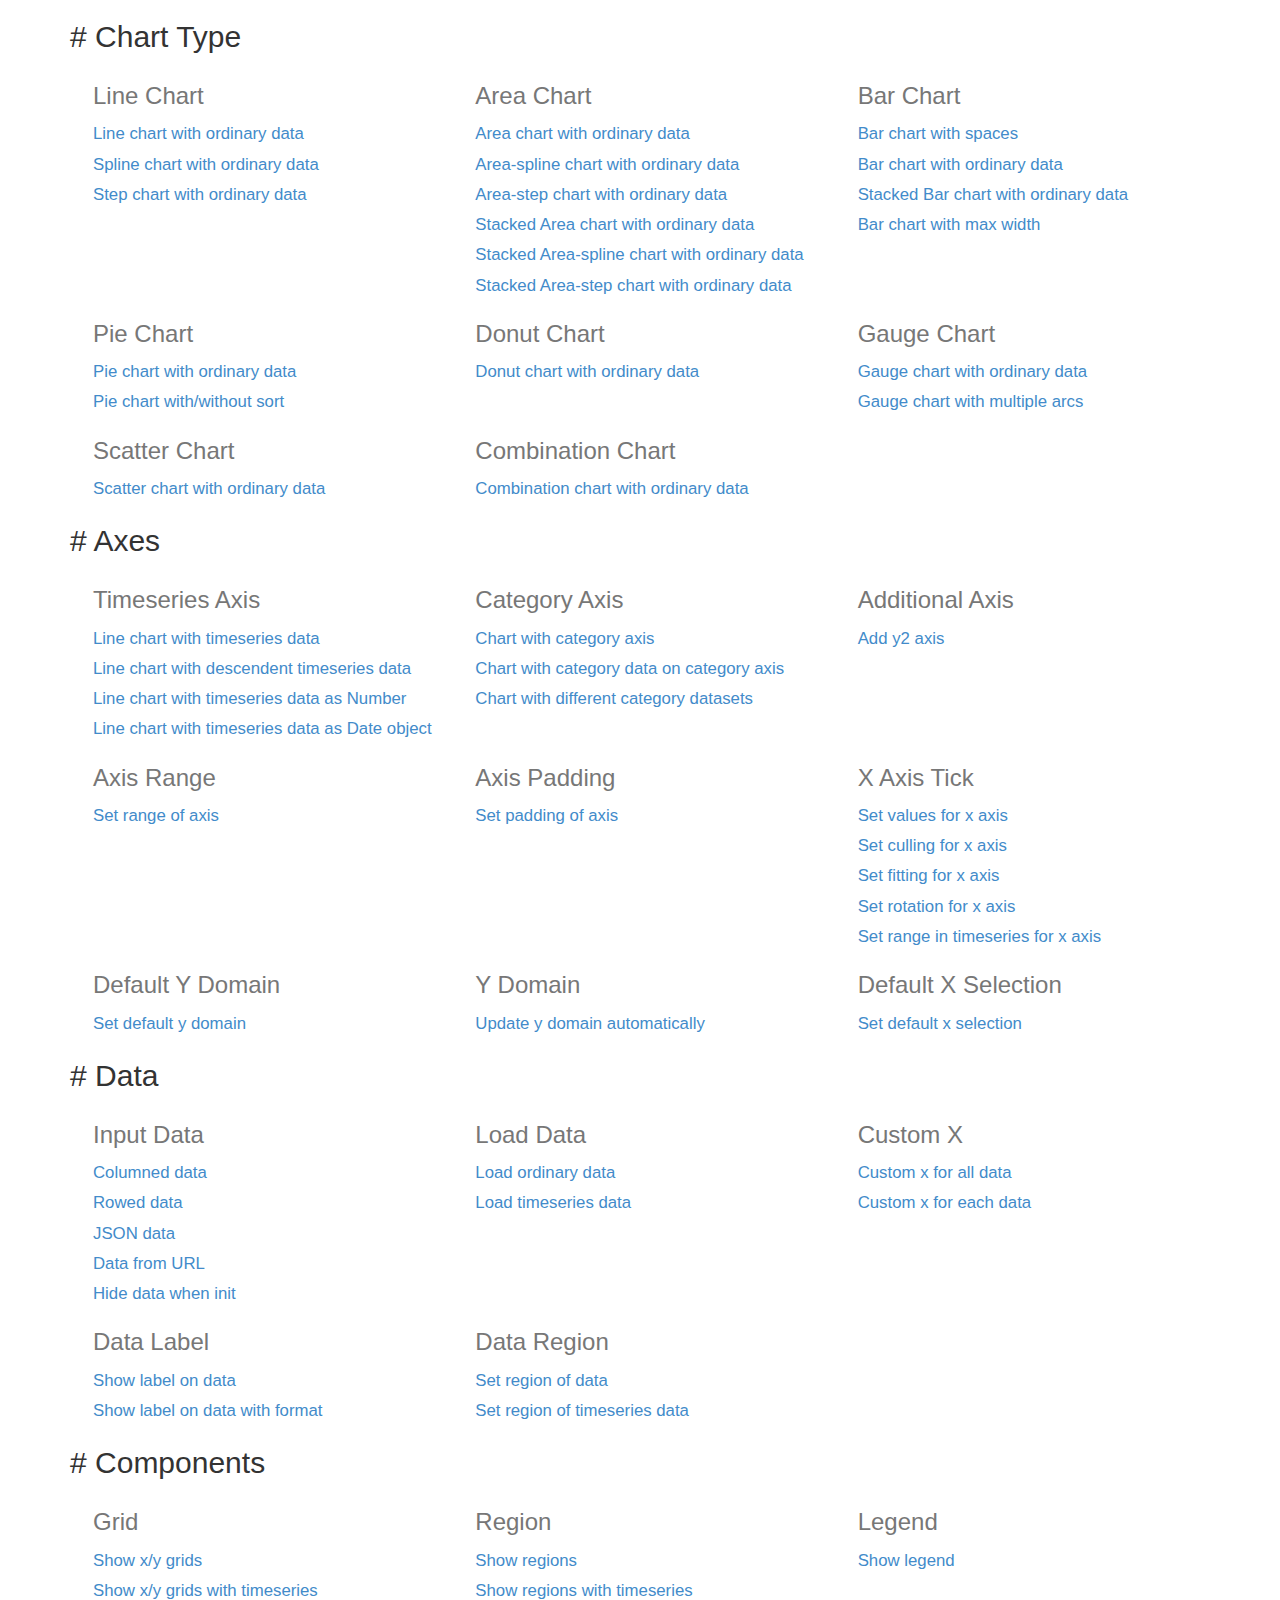
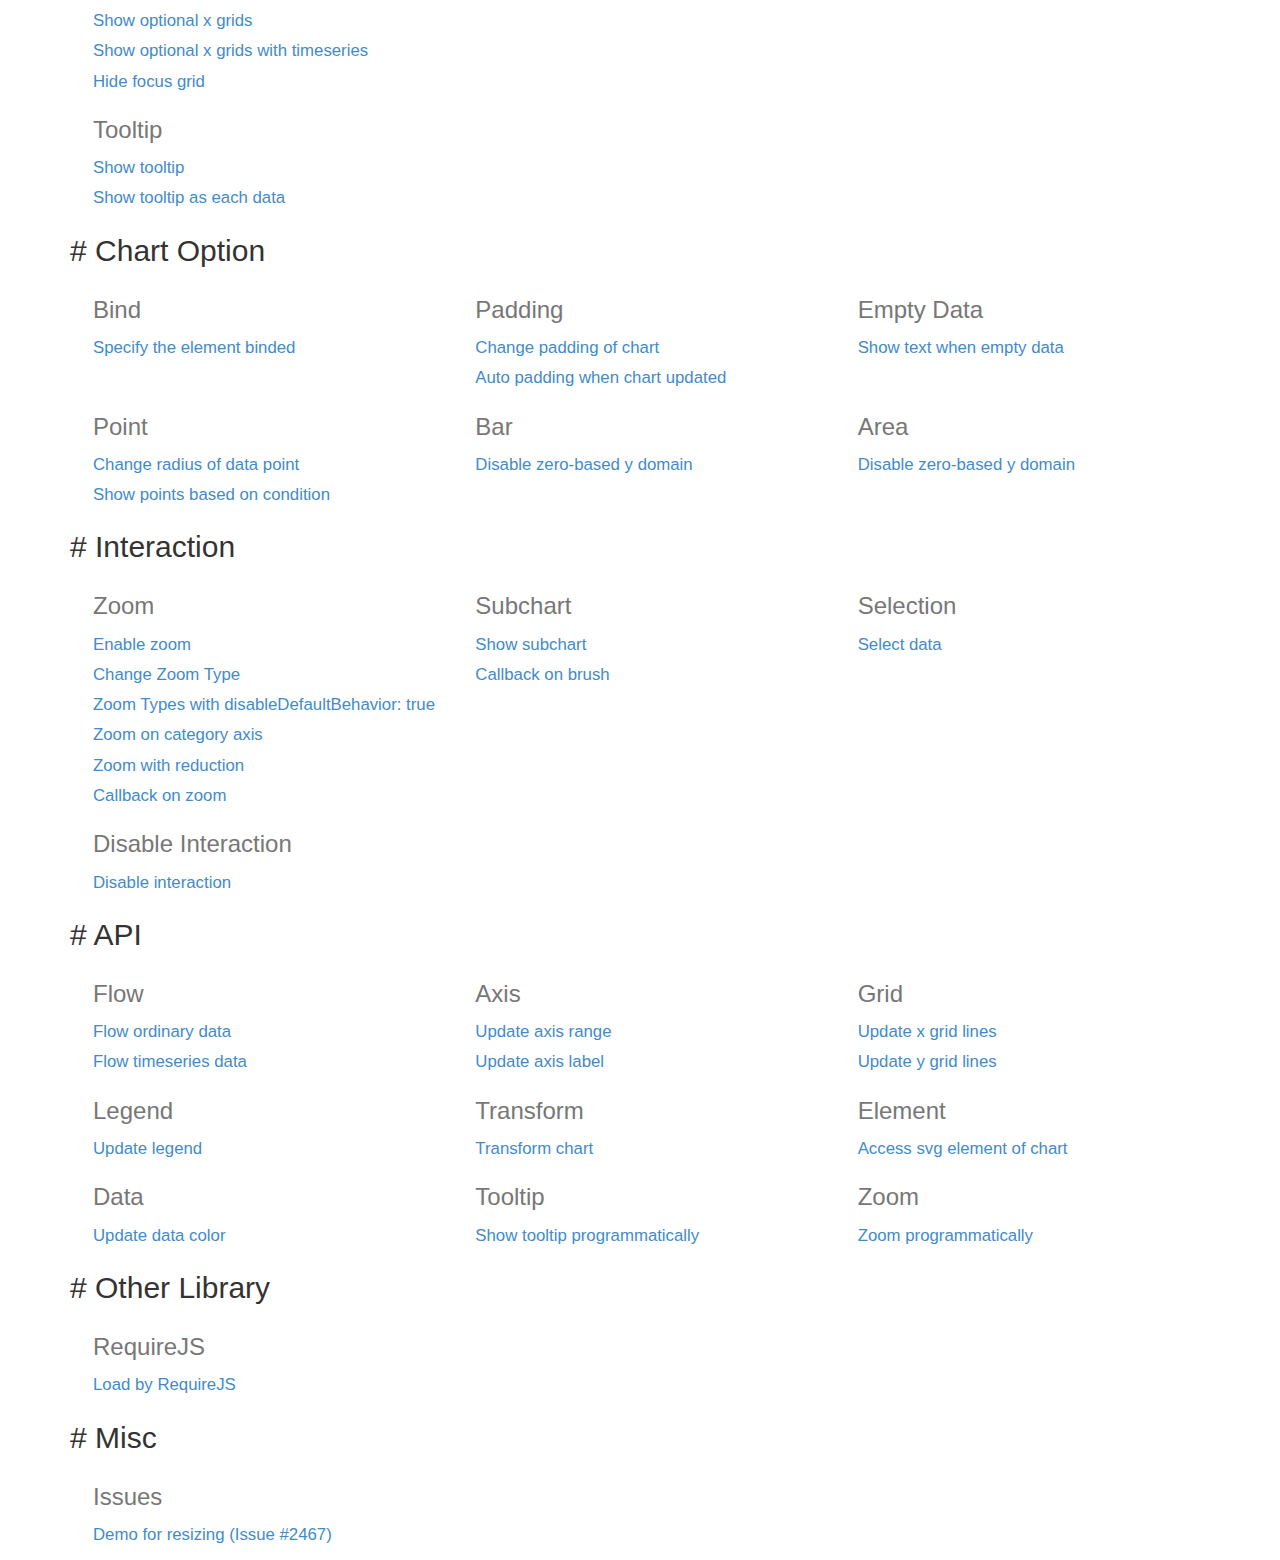
<file: c3js/visualization/c3-0.6.12/htdocs/index.html>
<html>
  <head>
    <link href="./css/bootstrap.min.css" rel="stylesheet">
    <link href="./css/index.css" rel="stylesheet">
  </head>
  <body>
    <div class="container">
      <div class="section">
        <h2># <span>Chart Type</span></h2>
        <div>
          <div class="row">
            <div class="col-md-4">
              <h3>Line Chart</h3>
              <a href="./samples/simple.html">
                Line chart with ordinary data
              </a>
              <a href="./samples/chart_spline.html">
                Spline chart with ordinary data
              </a>
              <a href="./samples/chart_step.html">
                Step chart with ordinary data
              </a>
            </div>
            <div class="col-md-4">
              <h3>Area Chart</h3>
              <a href="./samples/chart_area.html">
                Area chart with ordinary data
              </a>
              <a href="./samples/chart_area_spline.html">
                Area-spline chart with ordinary data
              </a>
              <a href="./samples/chart_area_step.html">
                Area-step chart with ordinary data
              </a>
              <a href="./samples/chart_area_stacked.html">
                Stacked Area chart with ordinary data
              </a>
              <a href="./samples/chart_area_spline_stacked.html">
                Stacked Area-spline chart with ordinary data
              </a>
              <a href="./samples/chart_area_step_stacked.html">
                Stacked Area-step chart with ordinary data
              </a>
            </div>
            <div class="col-md-4">
              <h3>Bar Chart</h3>
              <a href="./samples/chart_bar_space.html">
                  Bar chart with spaces
              </a>
              <a href="./samples/chart_bar.html">
                Bar chart with ordinary data
              </a>
              <a href="./samples/chart_bar_stacked.html">
                Stacked Bar chart with ordinary data
              </a>
              <a href="./samples/chart_bar_max_width.html">
                Bar chart with max width
              </a>
            </div>
          </div>
          <div class="row">
            <div class="col-md-4">
              <h3>Pie Chart</h3>
              <a href="./samples/chart_pie.html">
                Pie chart with ordinary data
              </a>
              <a href="./samples/chart_pie_sort.html">
                Pie chart with/without sort
              </a>
            </div>
            <div class="col-md-4">
              <h3>Donut Chart</h3>
              <a href="./samples/chart_donut.html">
                Donut chart with ordinary data
              </a>
            </div>
            <div class="col-md-4">
              <h3>Gauge Chart</h3>
              <a href="./samples/chart_gauge.html">
                Gauge chart with ordinary data
              </a>
              <a href="./samples/chart_multi_arc_gauge.html">
                Gauge chart with multiple arcs
              </a>
            </div>
          </div>
          <div class="row">
            <div class="col-md-4">
              <h3>Scatter Chart</h3>
              <a href="./samples/chart_scatter.html">
                Scatter chart with ordinary data
              </a>
            </div>
            <div class="col-md-4">
              <h3>Combination Chart</h3>
              <a href="./samples/chart_combination.html">
                Combination chart with ordinary data
              </a>
            </div>
          </div>
        </div>
      </div>

      <div class="section">
        <h2># <span>Axes</span></h2>
        <div>
          <div class="row">
            <div class="col-md-4">
              <h3>Timeseries Axis</h3>
              <a href="./samples/timeseries.html">
                Line chart with timeseries data
              </a>
              <a href="./samples/timeseries_descendent.html">
                Line chart with descendent timeseries data
              </a>
              <a href="./samples/timeseries_raw.html">
                Line chart with timeseries data as Number
              </a>
              <a href="./samples/timeseries_date.html">
                Line chart with timeseries data as Date object
              </a>
            </div>
            <div class="col-md-4">
              <h3>Category Axis</h3>
              <a href="./samples/categorized.html">
                Chart with category axis
              </a>
              <a href="./samples/custom_x_categorized.html">
                Chart with category data on category axis
              </a>
              <a href="./samples/different_category_datasets.html">
                Chart with different category datasets
              </a>
            </div>
            <div class="col-md-4">
              <h3>Additional Axis</h3>
              <a href="./samples/axes_y2.html">
                Add y2 axis
              </a>
            </div>
          </div>
          <div class="row">
            <div class="col-md-4">
              <h3>Axis Range</h3>
              <a href="./samples/axes_range.html">
                Set range of axis
              </a>
            </div>
            <div class="col-md-4">
              <h3>Axis Padding</h3>
              <a href="./samples/axes_padding.html">
                Set padding of axis
              </a>
            </div>
            <div class="col-md-4">
              <h3>X Axis Tick</h3>
              <a href="./samples/axes_x_tick_values.html">
                Set values for x axis
              </a>
              <a href="./samples/axes_x_tick_culling.html">
                Set culling for x axis
              </a>
              <a href="./samples/axes_x_tick_fit.html">
                Set fitting for x axis
              </a>
              <a href="./samples/axes_x_tick_rotate.html">
                Set rotation for x axis
              </a>
              <a href="./samples/axes_x_range_timeseries.html">
                Set range in timeseries for x axis
              </a>
            </div>
          </div>
          <div class="row">
            <div class="col-md-4">
              <h3>Default Y Domain</h3>
              <a href="./samples/axes_y_default.html">
                Set default y domain
              </a>
            </div>
            <div class="col-md-4">
              <h3>Y Domain</h3>
              <a href="./samples/domain_y.html">
                Update y domain automatically
              </a>
            </div>
            <div class="col-md-4">
              <h3>Default X Selection</h3>
              <a href="./samples/axes_x_selection.html">
                Set default x selection
              </a>
            </div>
          </div>
        </div>
      </div>

      <div class="section">
        <h2># <span>Data</span></h2>
        <div>
          <div class="row">
            <div class="col-md-4">
              <h3>Input Data</h3>
              <a href="./samples/data_columned.html">
                Columned data
              </a>
              <a href="./samples/data_rowed.html">
                Rowed data
              </a>
              <a href="./samples/data_json.html">
                JSON data
              </a>
              <a href="./samples/data_url.html">
                Data from URL
              </a>
              <a href="./samples/data_hide.html">
                Hide data when init
              </a>
            </div>
            <div class="col-md-4">
              <h3>Load Data</h3>
              <a href="./samples/data_load.html">
                Load ordinary data
              </a>
              <a href="./samples/data_load_timeseries.html">
                Load timeseries data
              </a>
            </div>
            <div class="col-md-4">
              <h3>Custom X</h3>
              <a href="./samples/custom_x_scale.html">
                Custom x for all data
              </a>
              <a href="./samples/custom_xs_scale.html">
                Custom x for each data
              </a>
            </div>
          </div>
          <div class="row">
            <div class="col-md-4">
              <h3>Data Label</h3>
              <a href="./samples/data_label.html">
                Show label on data
              </a>
              <a href="./samples/data_label_format.html">
                Show label on data with format
              </a>
            </div>
            <div class="col-md-4">
              <h3>Data Region</h3>
              <a href="./samples/data_region.html">
                Set region of data
              </a>
              <a href="./samples/data_region_timeseries.html">
                Set region of timeseries data
              </a>
            </div>
          </div>
        </div>
      </div>

      <div class="section">
        <h2># <span>Components</span></h2>
        <div>
          <div class="row">
            <div class="col-md-4">
              <h3>Grid</h3>
              <a href="./samples/grids.html">
                 Show x/y grids
              </a>
              <a href="./samples/grids_timeseries.html">
                 Show x/y grids with timeseries
              </a>
              <a href="./samples/grid_x_lines.html">
                 Show optional x grids
              </a>
              <a href="./samples/grid_x_lines_timeseries.html">
                 Show optional x grids with timeseries
              </a>
              <a href="./samples/grid_focus.html">
                 Hide focus grid
              </a>
            </div>
            <div class="col-md-4">
              <h3>Region</h3>
              <a href="./samples/regions.html">
                 Show regions
              </a>
              <a href="./samples/regions_timeseries.html">
                 Show regions with timeseries
              </a>
            </div>
            <div class="col-md-4">
              <h3>Legend</h3>
              <a href="./samples/legend.html">
                 Show legend
              </a>
            </div>
          </div>
          <div class="row">
            <div class="col-md-4">
              <h3>Tooltip</h3>
              <a href="./samples/tooltip_show.html">
                Show tooltip
              </a>
              <a href="./samples/tooltip_grouped.html">
                Show tooltip as each data
              </a>
            </div>
          </div>
        </div>
      </div>

      <div class="section">
        <h2># <span>Chart Option</span></h2>
        <div>
          <div class="row">
            <div class="col-md-4">
              <h3>Bind</h3>
              <a href="./samples/bindto.html">
                Specify the element binded
              </a>
            </div>
            <div class="col-md-4">
              <h3>Padding</h3>
              <a href="./samples/padding.html">
                Change padding of chart
              </a>
              <a href="./samples/padding_update.html">
                Auto padding when chart updated
              </a>
            </div>
            <div class="col-md-4">
              <h3>Empty Data</h3>
              <a href="./samples/emptydata.html">
                Show text when empty data
              </a>
            </div>
          </div>
          <div class="row">
            <div class="col-md-4">
              <h3>Point</h3>
              <a href="./samples/point_r.html">
                Change radius of data point
              </a>
              <a href="./samples/point_show.html">
                Show points based on condition
              </a>
            </div>
            <div class="col-md-4">
              <h3>Bar</h3>
              <a href="./samples/bar_zerobased.html">
                Disable zero-based y domain
              </a>
            </div>
            <div class="col-md-4">
              <h3>Area</h3>
              <a href="./samples/area_zerobased.html">
                Disable zero-based y domain
              </a>
            </div>
          </div>
        </div>
      </div>

      <div class="section">
        <h2># <span>Interaction</span></h2>
        <div>
          <div class="row">
            <div class="col-md-4">
              <h3>Zoom</h3>
              <a href="./samples/zoom.html">
                Enable zoom
              </a>
              <a href="./samples/zoom_type.html">
                Change Zoom Type
              </a>
              <a href="./samples/zoom_type_disable_default_behavior.html">
                Zoom Types with disableDefaultBehavior: true
              </a>
              <a href="./samples/zoom_category.html">
                Zoom on category axis
              </a>
              <a href="./samples/zoom_reduction.html">
                Zoom with reduction
              </a>
              <a href="./samples/zoom_onzoom.html">
                Callback on zoom
              </a>
            </div>
            <div class="col-md-4">
              <h3>Subchart</h3>
              <a href="./samples/subchart.html">
                Show subchart
              </a>
              <a href="./samples/subchart_onbrush.html">
                Callback on brush
              </a>
            </div>
            <div class="col-md-4">
              <h3>Selection</h3>
              <a href="./samples/selection.html">
                Select data
              </a>
            </div>
          </div>
          <div class="row">
            <div class="col-md-4">
              <h3>Disable Interaction</h3>
              <a href="./samples/interaction_enabled.html">
                Disable interaction
              </a>
            </div>
          </div>
        </div>
      </div>

      <div class="section">
        <h2># <span>API</span></h2>
        <div>
          <div class="row">
            <div class="col-md-4">
              <h3>Flow</h3>
              <a href="./samples/api_flow.html">
                Flow ordinary data
              </a>
              <a href="./samples/api_flow_timeseries.html">
                Flow timeseries data
              </a>
            </div>
            <div class="col-md-4">
              <h3>Axis</h3>
              <a href="./samples/api_axis_range.html">
                Update axis range
              </a>
              <a href="./samples/api_axis_label.html">
                Update axis label
              </a>
            </div>
            <div class="col-md-4">
              <h3>Grid</h3>
              <a href="./samples/api_xgrid_lines.html">
                Update x grid lines
              </a>
              <a href="./samples/api_ygrid_lines.html">
                Update y grid lines
              </a>
            </div>
          </div>
          <div class="row">
            <div class="col-md-4">
              <h3>Legend</h3>
              <a href="./samples/api_legend.html">
                Update legend
              </a>
            </div>
            <div class="col-md-4">
              <h3>Transform</h3>
              <a href="./samples/api_transform.html">
                Transform chart
              </a>
            </div>
            <div class="col-md-4">
              <h3>Element</h3>
              <a href="./samples/element.html">
                Access svg element of chart
              </a>
            </div>
          </div>
          <div class="row">
            <div class="col-md-4">
              <h3>Data</h3>
              <a href="./samples/api_data_colors.html">
                Update data color
              </a>
            </div>
            <div class="col-md-4">
              <h3>Tooltip</h3>
              <a href="./samples/api_tooltip_show.html">
                Show tooltip programmatically
              </a>
            </div>
            <div class="col-md-4">
              <h3>Zoom</h3>
              <a href="./samples/api_zoom.html">
                Zoom programmatically
              </a>
            </div>
          </div>
        </div>
      </div>

      <div class="section">
        <h2># <span>Other Library</span></h2>
        <div>
          <div class="row">
            <div class="col-md-4">
              <h3>RequireJS</h3>
              <a href="./samples/requirejs.html">
                Load by RequireJS
              </a>
            </div>
          </div>
        </div>
      </div>

      <div class="section">
        <h2># <span>Misc</span></h2>
        <div>
          <div class="row">
            <div class="col-md-4">
              <h3>Issues</h3>
              <p>
              <a href="./samples/resize.html">
                Demo for resizing (Issue #2467)
              </a>
              </p>
            </div>
          </div>
        </div>
      </div>

    </div>
  </body>
</html>
</file>
<file: c3js/visualization/c3-0.6.12/htdocs/css/index.css>
.row {
  margin-left: 8px;
}
.row a {
  display: block;
  text-align: left;
  font-size: 1.2em;
  line-height: 1.8;
}
.row h3 {
  color: #777;
}
</file>
